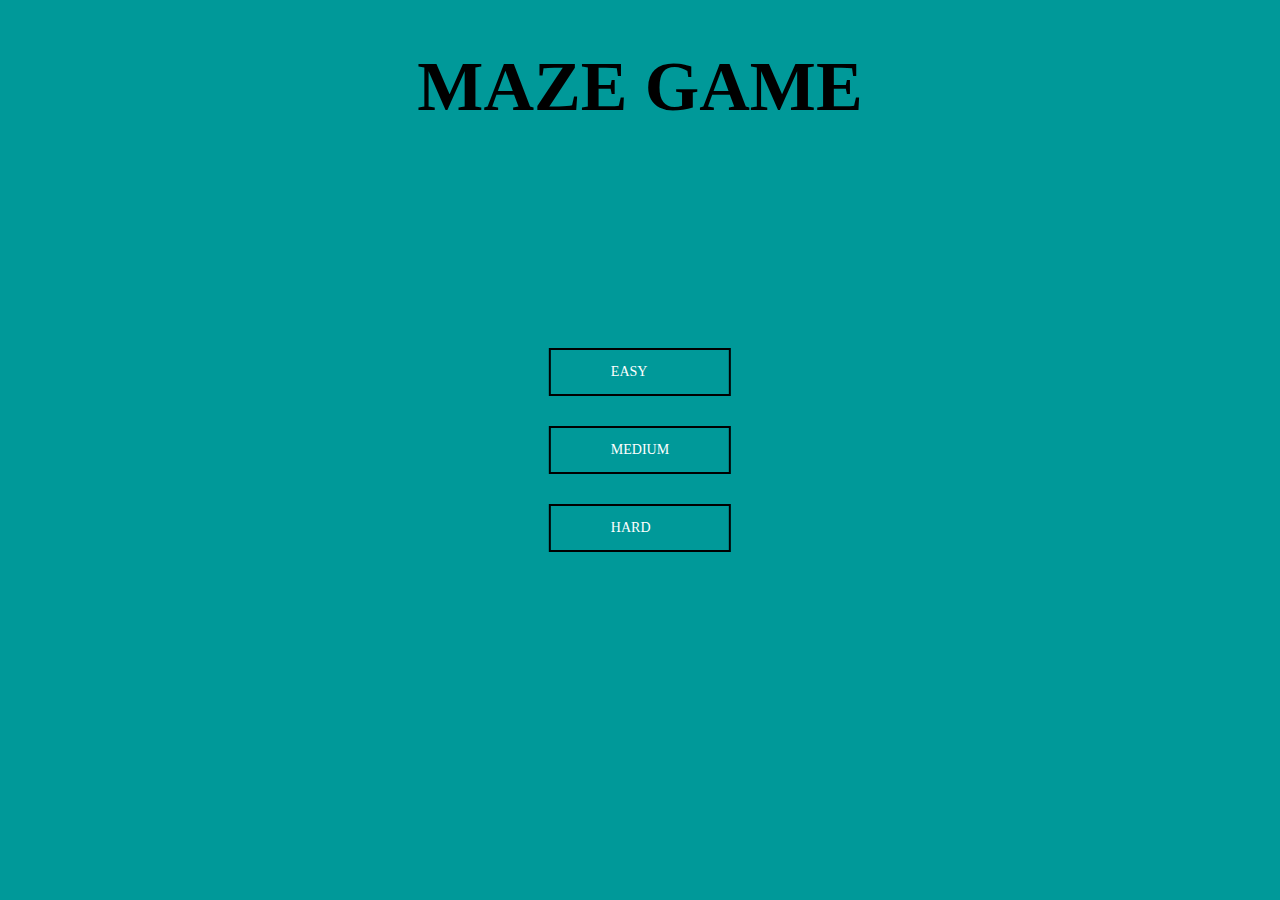
<file: main.html>
<!DOCTYPE html>
<html>
<head>
<title>Page Title</title>
<link rel="stylesheet" href="style.css">
</head>
<body>

<h1 id="naslov">MAZE GAME</h1>

<div class="middle">
	<a href="index2.html" class="btn btn2">EASY</a>
	<a href="index.html" class="btn btn3">MEDIUM</a>
	<a href="index3.html" class="btn btn4">HARD</a>
</div>

</body>
</html>
</file>
<file: style.css>
body{
	margin: 0;
	padding: 0;
	background: #009999;
}

#naslov{
	font-size:70px;
	text-align: center;
}



.middle{
	position: absolute;
	top: 50%;
	left: 50%;
	transform: translate(-50%,-50%);
}

.btn{
	position: relative;
	display: block;
	color: white;
	font-size: 14px;
	font-family: "montserrat";
	text-decoration: none;
	margin: 30px 0;
	border: 2px solid black;
	padding: 14px 60px;
	text-transform: uppercase;
	overflow: hidden;
	transition: 1s all ease;
	
}


.btn::before{
	background: #00FFFF;
	content: "";
	position: absolute;
	top: 50%;
	left: 50%;
	transform: translate(-50%,-50%);
	z-index: -1;
	transition: all 0.6s ease;
}


.btn:hover::before{
	width: 100%;
}


.btn2::before{
	width: 100%;
	height: 0;
	transition: translate(-50%,-50%) rotate(45deg);
}

.btn2:hover::before{
	height: 380%;
} 
 

.btn3::before{
	width: 100%;
	height: 0;
	transition: translate(-50%,-50%) rotate(45deg);
}

.btn3:hover::before{
	height: 380%;
}

.btn4::before{
	width: 100%;
	height: 0;
	transition: translate(-50%,-50%) rotate(45deg);
}

.btn4:hover::before{
	height: 380%;
}
</file>
